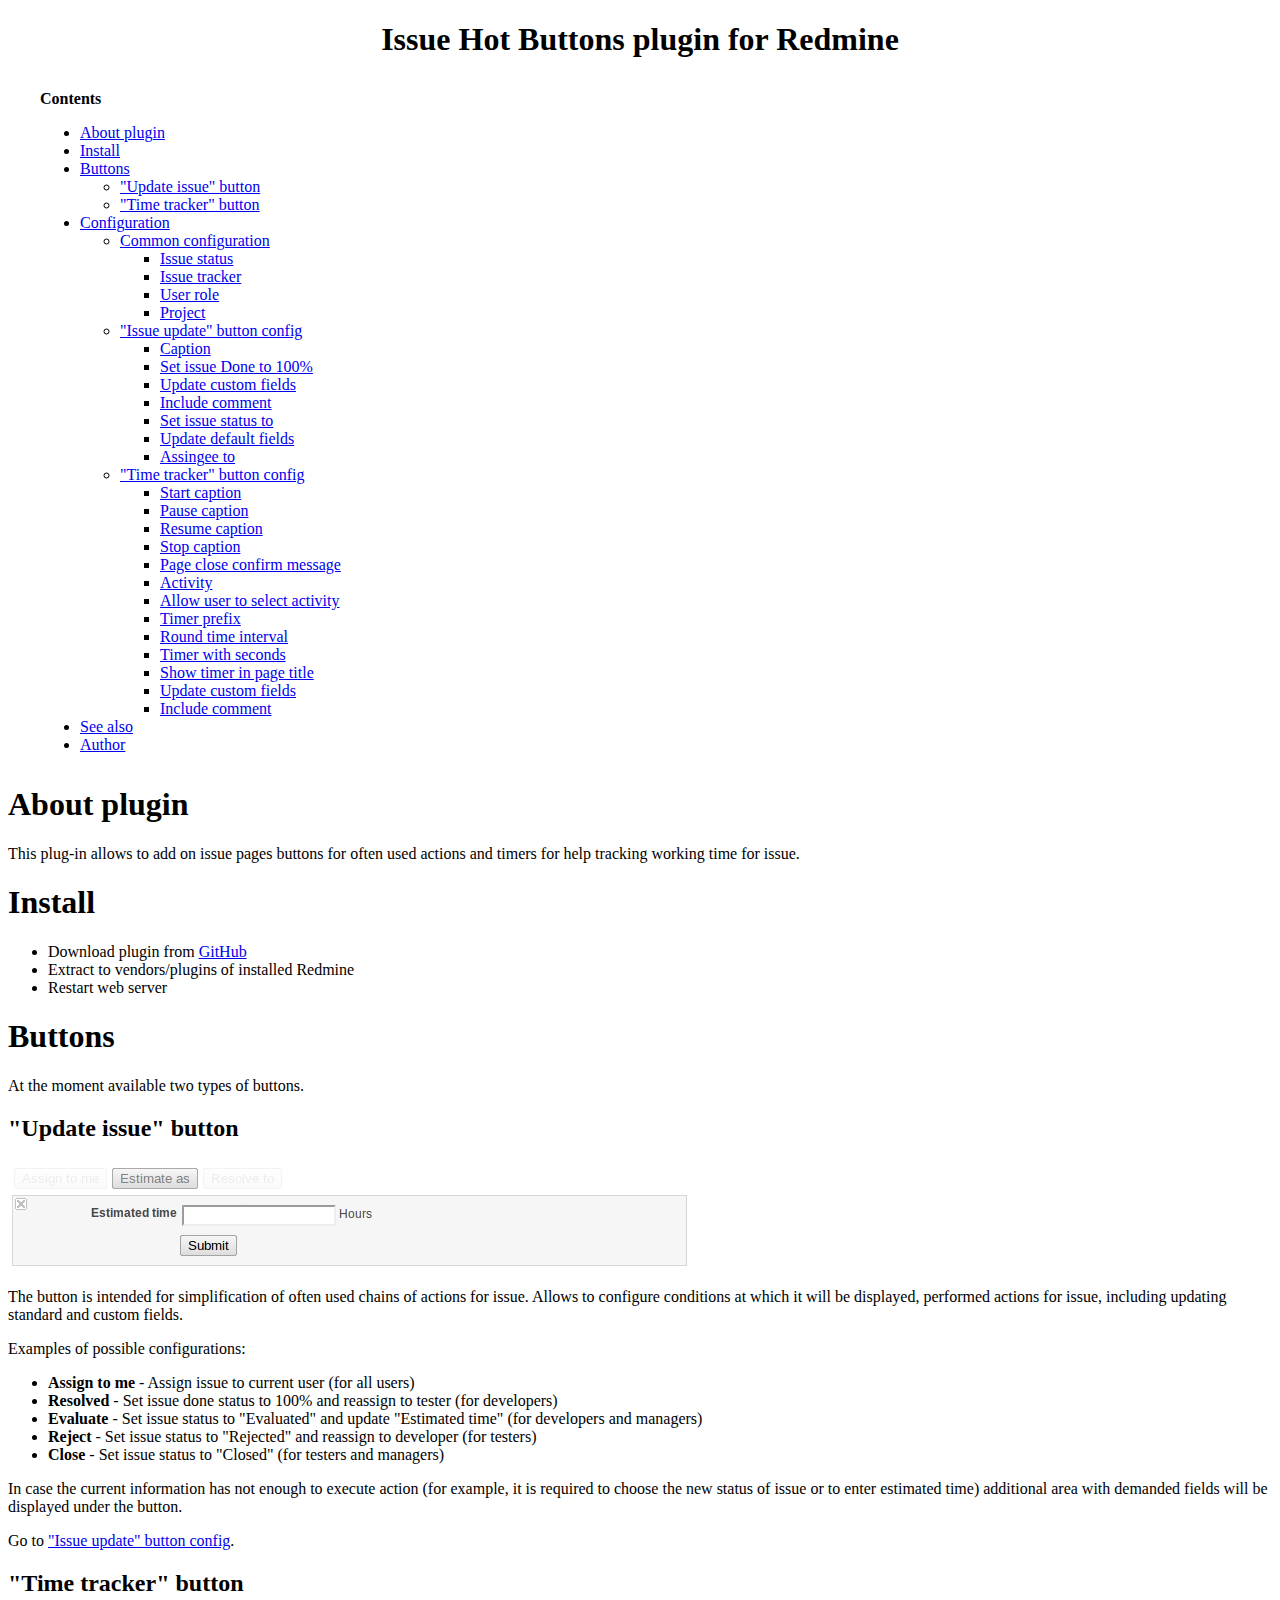
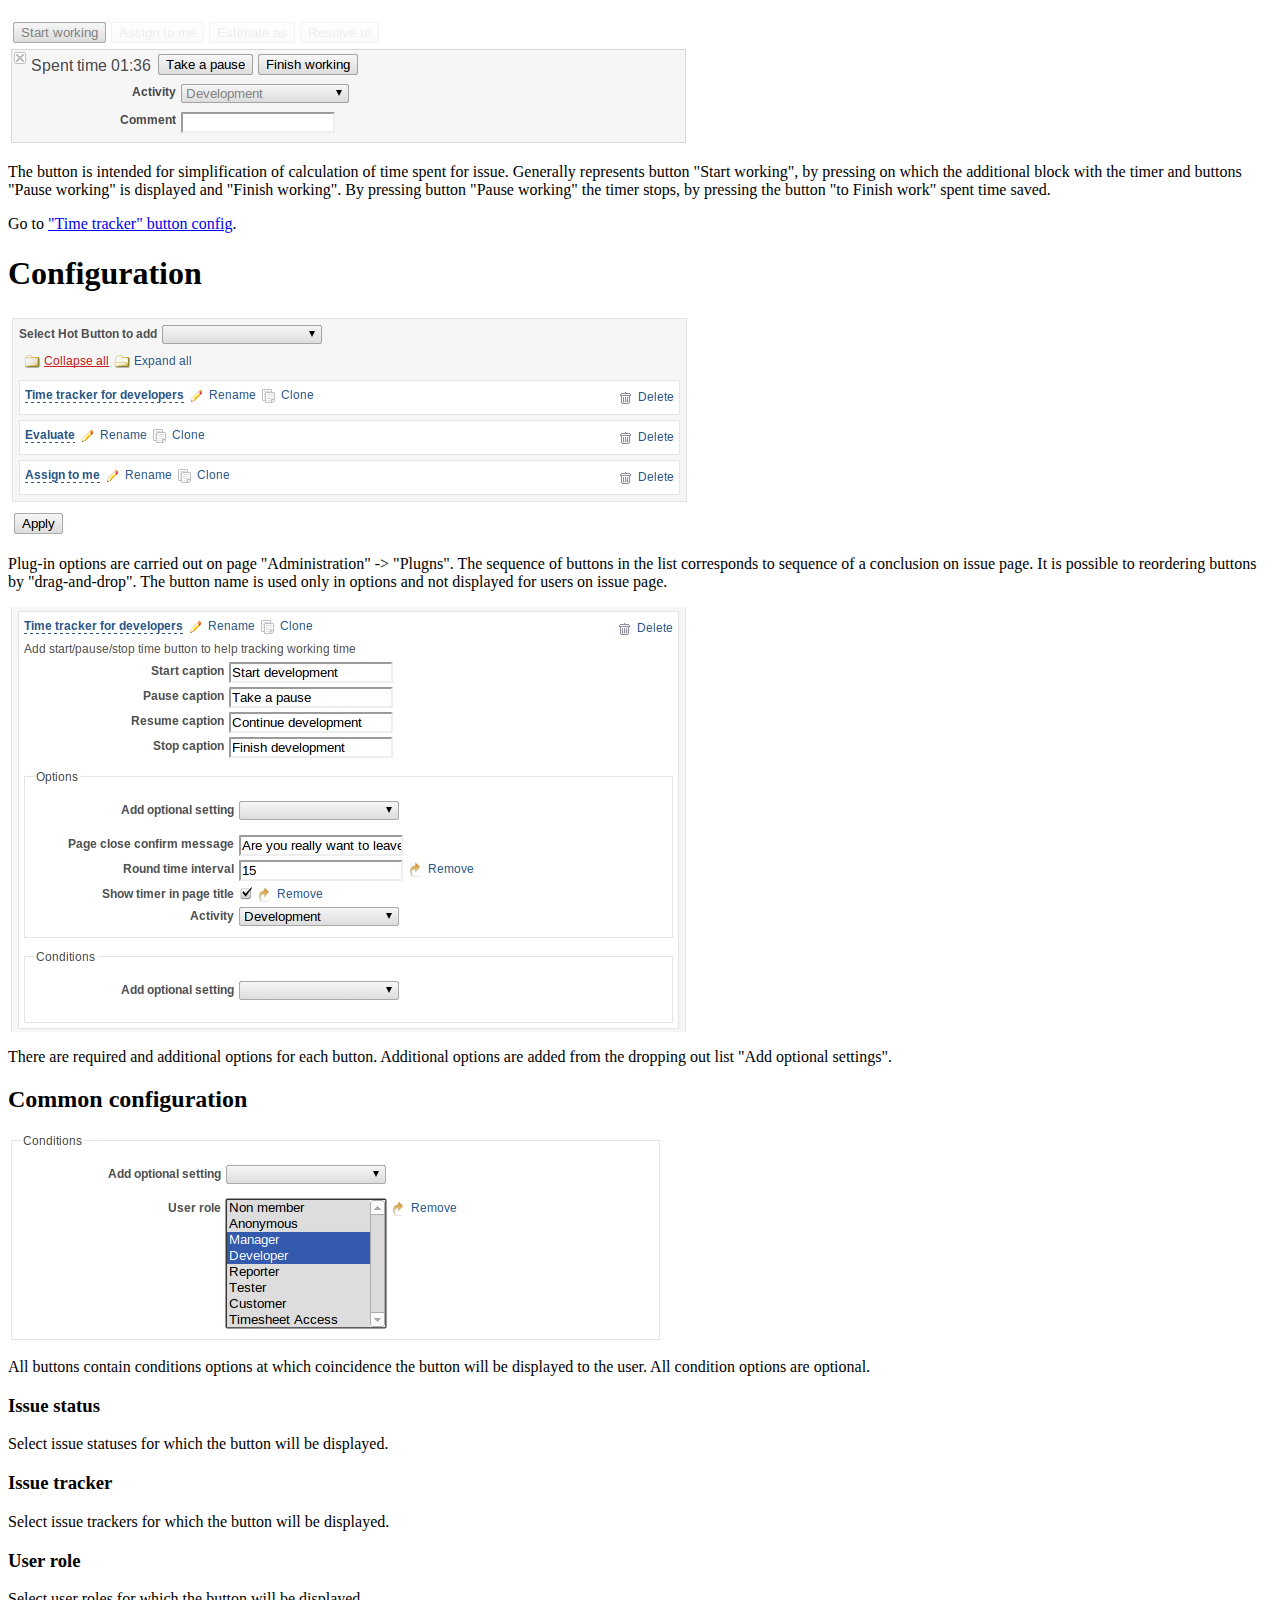
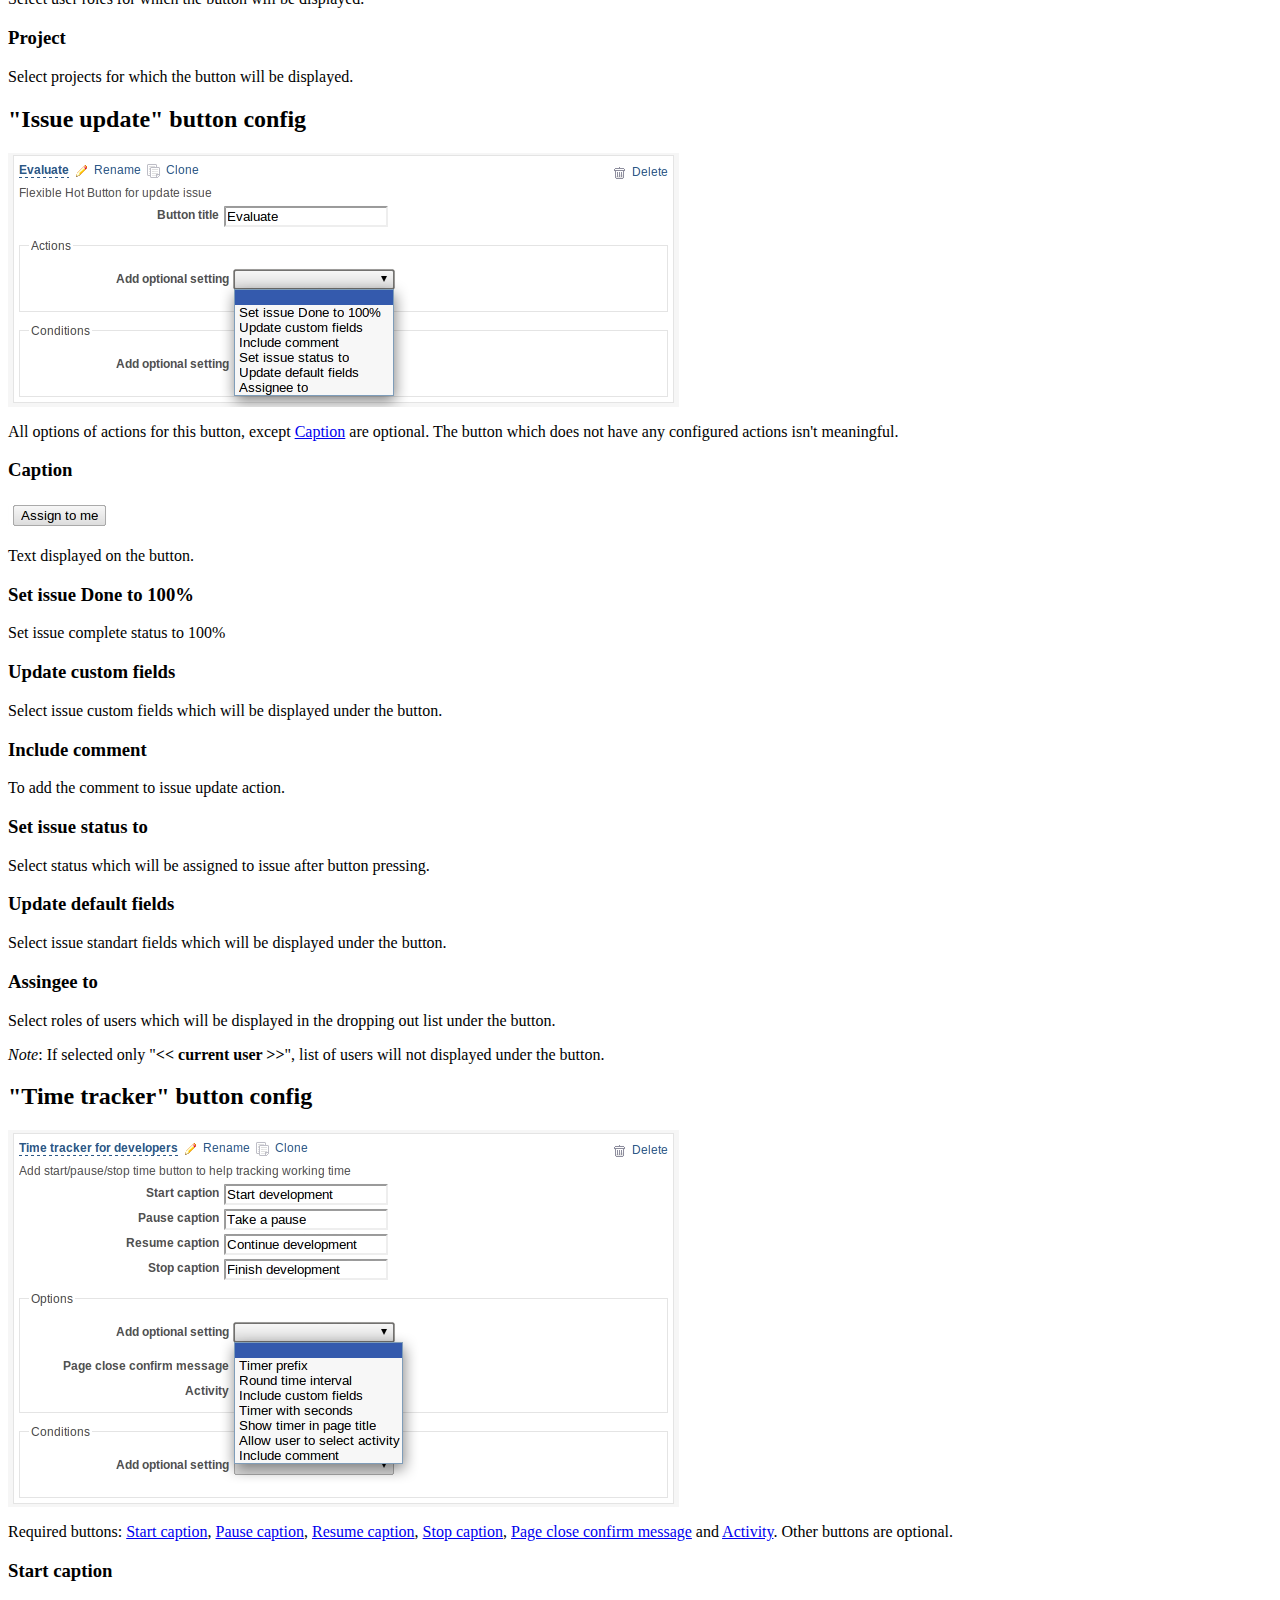
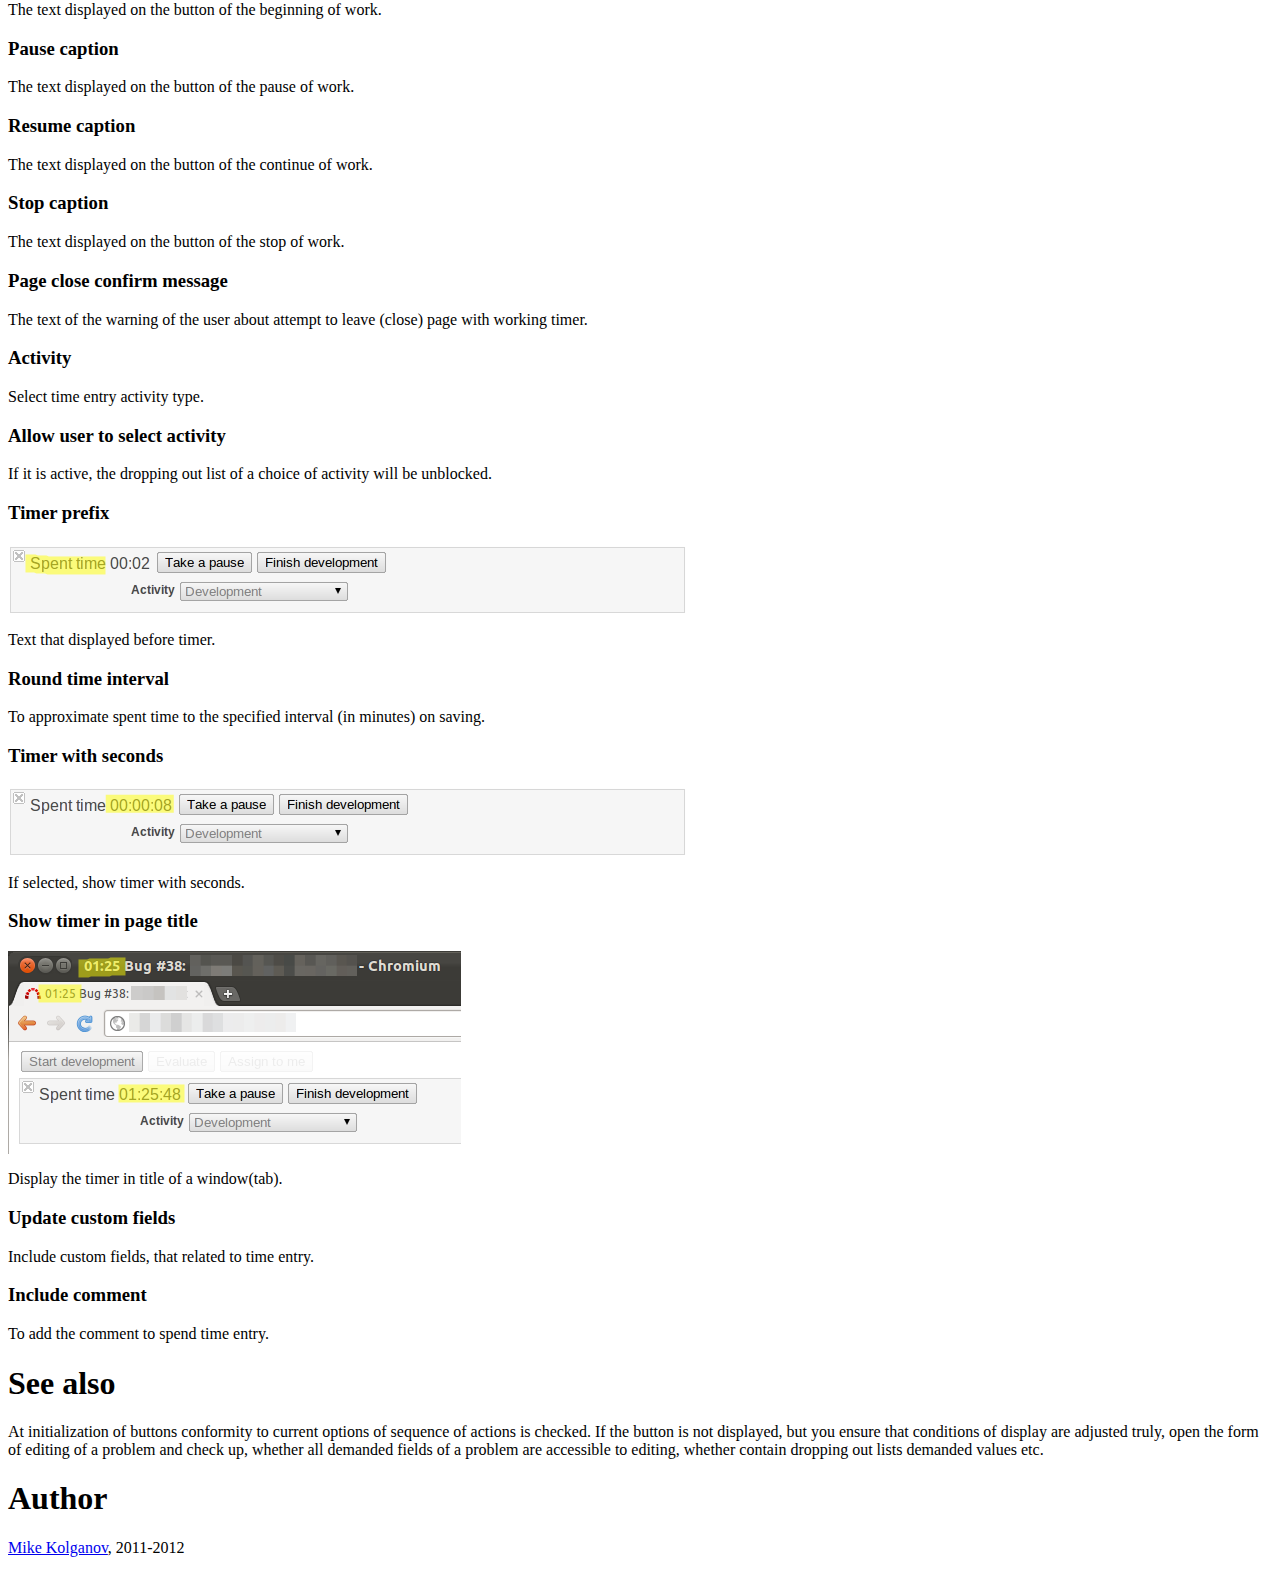
<file: english.html>
<?xml version="1.0" encoding="utf-8" ?>
<!DOCTYPE html PUBLIC "-//W3C//DTD XHTML 1.0 Transitional//EN" "http://www.w3.org/TR/xhtml1/DTD/xhtml1-transitional.dtd">
<html xmlns="http://www.w3.org/1999/xhtml" xml:lang="en" lang="en">
<head>
<meta http-equiv="Content-Type" content="text/html; charset=utf-8" />
<meta name="generator" content="Docutils 0.7: http://docutils.sourceforge.net/" />
<title>Issue Hot Buttons plugin for Redmine</title>
<style type="text/css">

/*
:Author: David Goodger (goodger@python.org)
:Id: $Id: html4css1.css 6253 2010-03-02 00:24:53Z milde $
:Copyright: This stylesheet has been placed in the public domain.

Default cascading style sheet for the HTML output of Docutils.

See http://docutils.sf.net/docs/howto/html-stylesheets.html for how to
customize this style sheet.
*/

/* used to remove borders from tables and images */
.borderless, table.borderless td, table.borderless th {
  border: 0 }

table.borderless td, table.borderless th {
  /* Override padding for "table.docutils td" with "! important".
     The right padding separates the table cells. */
  padding: 0 0.5em 0 0 ! important }

.first {
  /* Override more specific margin styles with "! important". */
  margin-top: 0 ! important }

.last, .with-subtitle {
  margin-bottom: 0 ! important }

.hidden {
  display: none }

a.toc-backref {
  text-decoration: none ;
  color: black }

blockquote.epigraph {
  margin: 2em 5em ; }

dl.docutils dd {
  margin-bottom: 0.5em }

/* Uncomment (and remove this text!) to get bold-faced definition list terms
dl.docutils dt {
  font-weight: bold }
*/

div.abstract {
  margin: 2em 5em }

div.abstract p.topic-title {
  font-weight: bold ;
  text-align: center }

div.admonition, div.attention, div.caution, div.danger, div.error,
div.hint, div.important, div.note, div.tip, div.warning {
  margin: 2em ;
  border: medium outset ;
  padding: 1em }

div.admonition p.admonition-title, div.hint p.admonition-title,
div.important p.admonition-title, div.note p.admonition-title,
div.tip p.admonition-title {
  font-weight: bold ;
  font-family: sans-serif }

div.attention p.admonition-title, div.caution p.admonition-title,
div.danger p.admonition-title, div.error p.admonition-title,
div.warning p.admonition-title {
  color: red ;
  font-weight: bold ;
  font-family: sans-serif }

/* Uncomment (and remove this text!) to get reduced vertical space in
   compound paragraphs.
div.compound .compound-first, div.compound .compound-middle {
  margin-bottom: 0.5em }

div.compound .compound-last, div.compound .compound-middle {
  margin-top: 0.5em }
*/

div.dedication {
  margin: 2em 5em ;
  text-align: center ;
  font-style: italic }

div.dedication p.topic-title {
  font-weight: bold ;
  font-style: normal }

div.figure {
  margin-left: 2em ;
  margin-right: 2em }

div.footer, div.header {
  clear: both;
  font-size: smaller }

div.line-block {
  display: block ;
  margin-top: 1em ;
  margin-bottom: 1em }

div.line-block div.line-block {
  margin-top: 0 ;
  margin-bottom: 0 ;
  margin-left: 1.5em }

div.sidebar {
  margin: 0 0 0.5em 1em ;
  border: medium outset ;
  padding: 1em ;
  background-color: #ffffee ;
  width: 40% ;
  float: right ;
  clear: right }

div.sidebar p.rubric {
  font-family: sans-serif ;
  font-size: medium }

div.system-messages {
  margin: 5em }

div.system-messages h1 {
  color: red }

div.system-message {
  border: medium outset ;
  padding: 1em }

div.system-message p.system-message-title {
  color: red ;
  font-weight: bold }

div.topic {
  margin: 2em }

h1.section-subtitle, h2.section-subtitle, h3.section-subtitle,
h4.section-subtitle, h5.section-subtitle, h6.section-subtitle {
  margin-top: 0.4em }

h1.title {
  text-align: center }

h2.subtitle {
  text-align: center }

hr.docutils {
  width: 75% }

img.align-left, .figure.align-left, object.align-left {
  clear: left ;
  float: left ;
  margin-right: 1em }

img.align-right, .figure.align-right, object.align-right {
  clear: right ;
  float: right ;
  margin-left: 1em }

img.align-center, .figure.align-center, object.align-center {
  display: block;
  margin-left: auto;
  margin-right: auto;
}

.align-left {
  text-align: left }

.align-center {
  clear: both ;
  text-align: center }

.align-right {
  text-align: right }

/* reset inner alignment in figures */
div.align-right {
  text-align: left }

/* div.align-center * { */
/*   text-align: left } */

ol.simple, ul.simple {
  margin-bottom: 1em }

ol.arabic {
  list-style: decimal }

ol.loweralpha {
  list-style: lower-alpha }

ol.upperalpha {
  list-style: upper-alpha }

ol.lowerroman {
  list-style: lower-roman }

ol.upperroman {
  list-style: upper-roman }

p.attribution {
  text-align: right ;
  margin-left: 50% }

p.caption {
  font-style: italic }

p.credits {
  font-style: italic ;
  font-size: smaller }

p.label {
  white-space: nowrap }

p.rubric {
  font-weight: bold ;
  font-size: larger ;
  color: maroon ;
  text-align: center }

p.sidebar-title {
  font-family: sans-serif ;
  font-weight: bold ;
  font-size: larger }

p.sidebar-subtitle {
  font-family: sans-serif ;
  font-weight: bold }

p.topic-title {
  font-weight: bold }

pre.address {
  margin-bottom: 0 ;
  margin-top: 0 ;
  font: inherit }

pre.literal-block, pre.doctest-block {
  margin-left: 2em ;
  margin-right: 2em }

span.classifier {
  font-family: sans-serif ;
  font-style: oblique }

span.classifier-delimiter {
  font-family: sans-serif ;
  font-weight: bold }

span.interpreted {
  font-family: sans-serif }

span.option {
  white-space: nowrap }

span.pre {
  white-space: pre }

span.problematic {
  color: red }

span.section-subtitle {
  /* font-size relative to parent (h1..h6 element) */
  font-size: 80% }

table.citation {
  border-left: solid 1px gray;
  margin-left: 1px }

table.docinfo {
  margin: 2em 4em }

table.docutils {
  margin-top: 0.5em ;
  margin-bottom: 0.5em }

table.footnote {
  border-left: solid 1px black;
  margin-left: 1px }

table.docutils td, table.docutils th,
table.docinfo td, table.docinfo th {
  padding-left: 0.5em ;
  padding-right: 0.5em ;
  vertical-align: top }

table.docutils th.field-name, table.docinfo th.docinfo-name {
  font-weight: bold ;
  text-align: left ;
  white-space: nowrap ;
  padding-left: 0 }

h1 tt.docutils, h2 tt.docutils, h3 tt.docutils,
h4 tt.docutils, h5 tt.docutils, h6 tt.docutils {
  font-size: 100% }

ul.auto-toc {
  list-style-type: none }

</style>
</head>
<body>
<div class="document" id="issue-hot-buttons-plugin-for-redmine">
<h1 class="title">Issue Hot Buttons plugin for Redmine</h1>

<div class="contents topic" id="contents">
<p class="topic-title first">Contents</p>
<ul class="simple">
<li><a class="reference internal" href="#about-plugin" id="id3">About plugin</a></li>
<li><a class="reference internal" href="#install" id="id4">Install</a></li>
<li><a class="reference internal" href="#buttons" id="id5">Buttons</a><ul>
<li><a class="reference internal" href="#update-issue-button" id="id6">&quot;Update issue&quot; button</a></li>
<li><a class="reference internal" href="#time-tracker-button" id="id7">&quot;Time tracker&quot; button</a></li>
</ul>
</li>
<li><a class="reference internal" href="#configuration" id="id8">Configuration</a><ul>
<li><a class="reference internal" href="#common-configuration" id="id9">Common configuration</a><ul>
<li><a class="reference internal" href="#issue-status" id="id10">Issue status</a></li>
<li><a class="reference internal" href="#issue-tracker" id="id11">Issue tracker</a></li>
<li><a class="reference internal" href="#user-role" id="id12">User role</a></li>
<li><a class="reference internal" href="#project" id="id13">Project</a></li>
</ul>
</li>
<li><a class="reference internal" href="#issue-update-button-config" id="id14">&quot;Issue update&quot; button config</a><ul>
<li><a class="reference internal" href="#caption" id="id15">Caption</a></li>
<li><a class="reference internal" href="#set-issue-done-to-100" id="id16">Set issue Done to 100%</a></li>
<li><a class="reference internal" href="#update-custom-fields" id="id17">Update custom fields</a></li>
<li><a class="reference internal" href="#include-comment" id="id18">Include comment</a></li>
<li><a class="reference internal" href="#set-issue-status-to" id="id19">Set issue status to</a></li>
<li><a class="reference internal" href="#update-default-fields" id="id20">Update default fields</a></li>
<li><a class="reference internal" href="#assingee-to" id="id21">Assingee to</a></li>
</ul>
</li>
<li><a class="reference internal" href="#time-tracker-button-config" id="id22">&quot;Time tracker&quot; button config</a><ul>
<li><a class="reference internal" href="#start-caption" id="id23">Start caption</a></li>
<li><a class="reference internal" href="#pause-caption" id="id24">Pause caption</a></li>
<li><a class="reference internal" href="#resume-caption" id="id25">Resume caption</a></li>
<li><a class="reference internal" href="#stop-caption" id="id26">Stop caption</a></li>
<li><a class="reference internal" href="#page-close-confirm-message" id="id27">Page close confirm message</a></li>
<li><a class="reference internal" href="#activity" id="id28">Activity</a></li>
<li><a class="reference internal" href="#allow-user-to-select-activity" id="id29">Allow user to select activity</a></li>
<li><a class="reference internal" href="#timer-prefix" id="id30">Timer prefix</a></li>
<li><a class="reference internal" href="#round-time-interval" id="id31">Round time interval</a></li>
<li><a class="reference internal" href="#timer-with-seconds" id="id32">Timer with seconds</a></li>
<li><a class="reference internal" href="#show-timer-in-page-title" id="id33">Show timer in page title</a></li>
<li><a class="reference internal" href="#id1" id="id34">Update custom fields</a></li>
<li><a class="reference internal" href="#id2" id="id35">Include comment</a></li>
</ul>
</li>
</ul>
</li>
<li><a class="reference internal" href="#see-also" id="id36">See also</a></li>
<li><a class="reference internal" href="#author" id="id37">Author</a></li>
</ul>
</div>
<div class="section" id="about-plugin">
<h1><a class="toc-backref" href="#id3">About plugin</a></h1>
<p>This plug-in allows to add on issue pages buttons for often used actions and
timers for help tracking working time for issue.</p>
</div>
<div class="section" id="install">
<h1><a class="toc-backref" href="#id4">Install</a></h1>
<ul class="simple">
<li>Download plugin from <a class="reference external" href="https://github.com/mikekolganov/redmine-issue-hot-buttons/">GitHub</a></li>
<li>Extract to vendors/plugins of installed Redmine</li>
<li>Restart web server</li>
</ul>
</div>
<div class="section" id="buttons">
<h1><a class="toc-backref" href="#id5">Buttons</a></h1>
<p>At the moment available two types of buttons.</p>
<div class="section" id="update-issue-button">
<h2><a class="toc-backref" href="#id6">&quot;Update issue&quot; button</a></h2>
<img alt="img/estimate_as.png" src="img/estimate_as.png" />
<p>The button is intended for simplification of often used chains of actions for
issue. Allows to configure conditions at which it will be displayed, performed
actions for issue, including updating standard and custom fields.</p>
<p>Examples of possible configurations:</p>
<ul class="simple">
<li><strong>Assign to me</strong> - Assign issue to current user (for all users)</li>
<li><strong>Resolved</strong> - Set issue done status to 100% and reassign to tester (for developers)</li>
<li><strong>Evaluate</strong> - Set issue status to &quot;Evaluated&quot; and update &quot;Estimated time&quot; (for developers and managers)</li>
<li><strong>Reject</strong> - Set issue status to &quot;Rejected&quot; and reassign to developer (for testers)</li>
<li><strong>Close</strong> - Set issue status to &quot;Closed&quot; (for testers and managers)</li>
</ul>
<p>In case the current information has not enough to execute action
(for example, it is required to choose the new status of issue or to enter estimated time)
additional area with demanded fields will be displayed under the button.</p>
<p>Go to <a class="reference internal" href="#issue-update-button-config">&quot;Issue update&quot; button config</a>.</p>
</div>
<div class="section" id="time-tracker-button">
<h2><a class="toc-backref" href="#id7">&quot;Time tracker&quot; button</a></h2>
<img alt="img/time_tracker.png" src="img/time_tracker.png" />
<p>The button is intended for simplification of calculation of time spent for issue.
Generally represents button &quot;Start working&quot;, by pressing on which
the additional block with the timer and buttons &quot;Pause working&quot; is displayed and
&quot;Finish working&quot;. By pressing button &quot;Pause working&quot; the timer stops,
by pressing the button &quot;to Finish work&quot; spent time saved.</p>
<p>Go to <a class="reference internal" href="#time-tracker-button-config">&quot;Time tracker&quot; button config</a>.</p>
</div>
</div>
<div class="section" id="configuration">
<h1><a class="toc-backref" href="#id8">Configuration</a></h1>
<img alt="img/settings.png" src="img/settings.png" />
<p>Plug-in options are carried out on page &quot;Administration&quot; -&gt; &quot;Plugns&quot;.
The sequence of buttons in the list corresponds to sequence of a conclusion
on issue page. It is possible to reordering buttons by &quot;drag-and-drop&quot;.
The button name is used only in options and not displayed for users on issue page.</p>
<img alt="img/expanded_section.png" src="img/expanded_section.png" />
<p>There are required and additional options for each button.
Additional options are added from the dropping out list &quot;Add optional settings&quot;.</p>
<div class="section" id="common-configuration">
<h2><a class="toc-backref" href="#id9">Common configuration</a></h2>
<img alt="img/conditions.png" src="img/conditions.png" />
<p>All buttons contain conditions options at which coincidence the button
will be displayed to the user. All condition options are optional.</p>
<div class="section" id="issue-status">
<h3><a class="toc-backref" href="#id10">Issue status</a></h3>
<p>Select issue statuses for which the button will be displayed.</p>
</div>
<div class="section" id="issue-tracker">
<h3><a class="toc-backref" href="#id11">Issue tracker</a></h3>
<p>Select issue trackers for which the button will be displayed.</p>
</div>
<div class="section" id="user-role">
<h3><a class="toc-backref" href="#id12">User role</a></h3>
<p>Select user roles for which the button will be displayed.</p>
</div>
<div class="section" id="project">
<h3><a class="toc-backref" href="#id13">Project</a></h3>
<p>Select projects for which the button will be displayed.</p>
</div>
</div>
<div class="section" id="issue-update-button-config">
<h2><a class="toc-backref" href="#id14">&quot;Issue update&quot; button config</a></h2>
<img alt="img/issue_update.png" src="img/issue_update.png" />
<p>All options of actions for this button, except <a class="reference internal" href="#caption">Caption</a> are optional.
The button which does not have any configured actions isn't meaningful.</p>
<div class="section" id="caption">
<h3><a class="toc-backref" href="#id15">Caption</a></h3>
<img alt="img/assign_to_me.png" src="img/assign_to_me.png" />
<p>Text displayed on the button.</p>
</div>
<div class="section" id="set-issue-done-to-100">
<h3><a class="toc-backref" href="#id16">Set issue Done to 100%</a></h3>
<p>Set issue complete status to 100%</p>
</div>
<div class="section" id="update-custom-fields">
<h3><a class="toc-backref" href="#id17">Update custom fields</a></h3>
<p>Select issue custom fields which will be displayed under the button.</p>
</div>
<div class="section" id="include-comment">
<h3><a class="toc-backref" href="#id18">Include comment</a></h3>
<p>To add the comment to issue update action.</p>
</div>
<div class="section" id="set-issue-status-to">
<h3><a class="toc-backref" href="#id19">Set issue status to</a></h3>
<p>Select status which will be assigned to issue after button pressing.</p>
</div>
<div class="section" id="update-default-fields">
<h3><a class="toc-backref" href="#id20">Update default fields</a></h3>
<p>Select issue standart fields which will be displayed under the button.</p>
</div>
<div class="section" id="assingee-to">
<h3><a class="toc-backref" href="#id21">Assingee to</a></h3>
<p>Select roles of users which will be displayed in the dropping out list under the button.</p>
<p><em>Note</em>: If selected only &quot;<strong>&lt;&lt; current user &gt;&gt;</strong>&quot;, list of users
will not displayed under the button.</p>
</div>
</div>
<div class="section" id="time-tracker-button-config">
<h2><a class="toc-backref" href="#id22">&quot;Time tracker&quot; button config</a></h2>
<img alt="img/time_tracker_options.png" src="img/time_tracker_options.png" />
<p>Required buttons: <a class="reference internal" href="#start-caption">Start caption</a>, <a class="reference internal" href="#pause-caption">Pause caption</a>,
<a class="reference internal" href="#resume-caption">Resume caption</a>, <a class="reference internal" href="#stop-caption">Stop caption</a>, <a class="reference internal" href="#page-close-confirm-message">Page close confirm message</a> and <a class="reference internal" href="#activity">Activity</a>.
Other buttons are optional.</p>
<div class="section" id="start-caption">
<h3><a class="toc-backref" href="#id23">Start caption</a></h3>
<p>The text displayed on the button of the beginning of work.</p>
</div>
<div class="section" id="pause-caption">
<h3><a class="toc-backref" href="#id24">Pause caption</a></h3>
<p>The text displayed on the button of the pause of work.</p>
</div>
<div class="section" id="resume-caption">
<h3><a class="toc-backref" href="#id25">Resume caption</a></h3>
<p>The text displayed on the button of the continue of work.</p>
</div>
<div class="section" id="stop-caption">
<h3><a class="toc-backref" href="#id26">Stop caption</a></h3>
<p>The text displayed on the button of the stop of work.</p>
</div>
<div class="section" id="page-close-confirm-message">
<h3><a class="toc-backref" href="#id27">Page close confirm message</a></h3>
<p>The text of the warning of the user about attempt to leave (close) page with working timer.</p>
</div>
<div class="section" id="activity">
<h3><a class="toc-backref" href="#id28">Activity</a></h3>
<p>Select time entry activity type.</p>
</div>
<div class="section" id="allow-user-to-select-activity">
<h3><a class="toc-backref" href="#id29">Allow user to select activity</a></h3>
<p>If it is active, the dropping out list of a choice of activity will be unblocked.</p>
</div>
<div class="section" id="timer-prefix">
<h3><a class="toc-backref" href="#id30">Timer prefix</a></h3>
<img alt="img/timer_prefix.png" src="img/timer_prefix.png" />
<p>Text that displayed before timer.</p>
</div>
<div class="section" id="round-time-interval">
<h3><a class="toc-backref" href="#id31">Round time interval</a></h3>
<p>To approximate spent time to the specified interval (in minutes) on saving.</p>
</div>
<div class="section" id="timer-with-seconds">
<h3><a class="toc-backref" href="#id32">Timer with seconds</a></h3>
<img alt="img/timer_with_seconds.png" src="img/timer_with_seconds.png" />
<p>If selected, show timer with seconds.</p>
</div>
<div class="section" id="show-timer-in-page-title">
<h3><a class="toc-backref" href="#id33">Show timer in page title</a></h3>
<img alt="img/timer_in_title.png" src="img/timer_in_title.png" />
<p>Display the timer in title of a window(tab).</p>
</div>
<div class="section" id="id1">
<h3><a class="toc-backref" href="#id34">Update custom fields</a></h3>
<p>Include custom fields, that related to time entry.</p>
</div>
<div class="section" id="id2">
<h3><a class="toc-backref" href="#id35">Include comment</a></h3>
<p>To add the comment to spend time entry.</p>
</div>
</div>
</div>
<div class="section" id="see-also">
<h1><a class="toc-backref" href="#id36">See also</a></h1>
<p>At initialization of buttons conformity to current options of sequence of
actions is checked. If the button is not displayed, but you ensure that
conditions of display are adjusted truly, open the form of editing of a problem and
check up, whether all demanded fields of a problem are accessible to editing,
whether contain dropping out lists demanded values etc.</p>
</div>
<div class="section" id="author">
<h1><a class="toc-backref" href="#id37">Author</a></h1>
<p><a class="reference external" href="mailto:mike.kolganov&#64;gmail.com">Mike Kolganov</a>, 2011-2012</p>
</div>
</div>
</body>
</html>
</file>
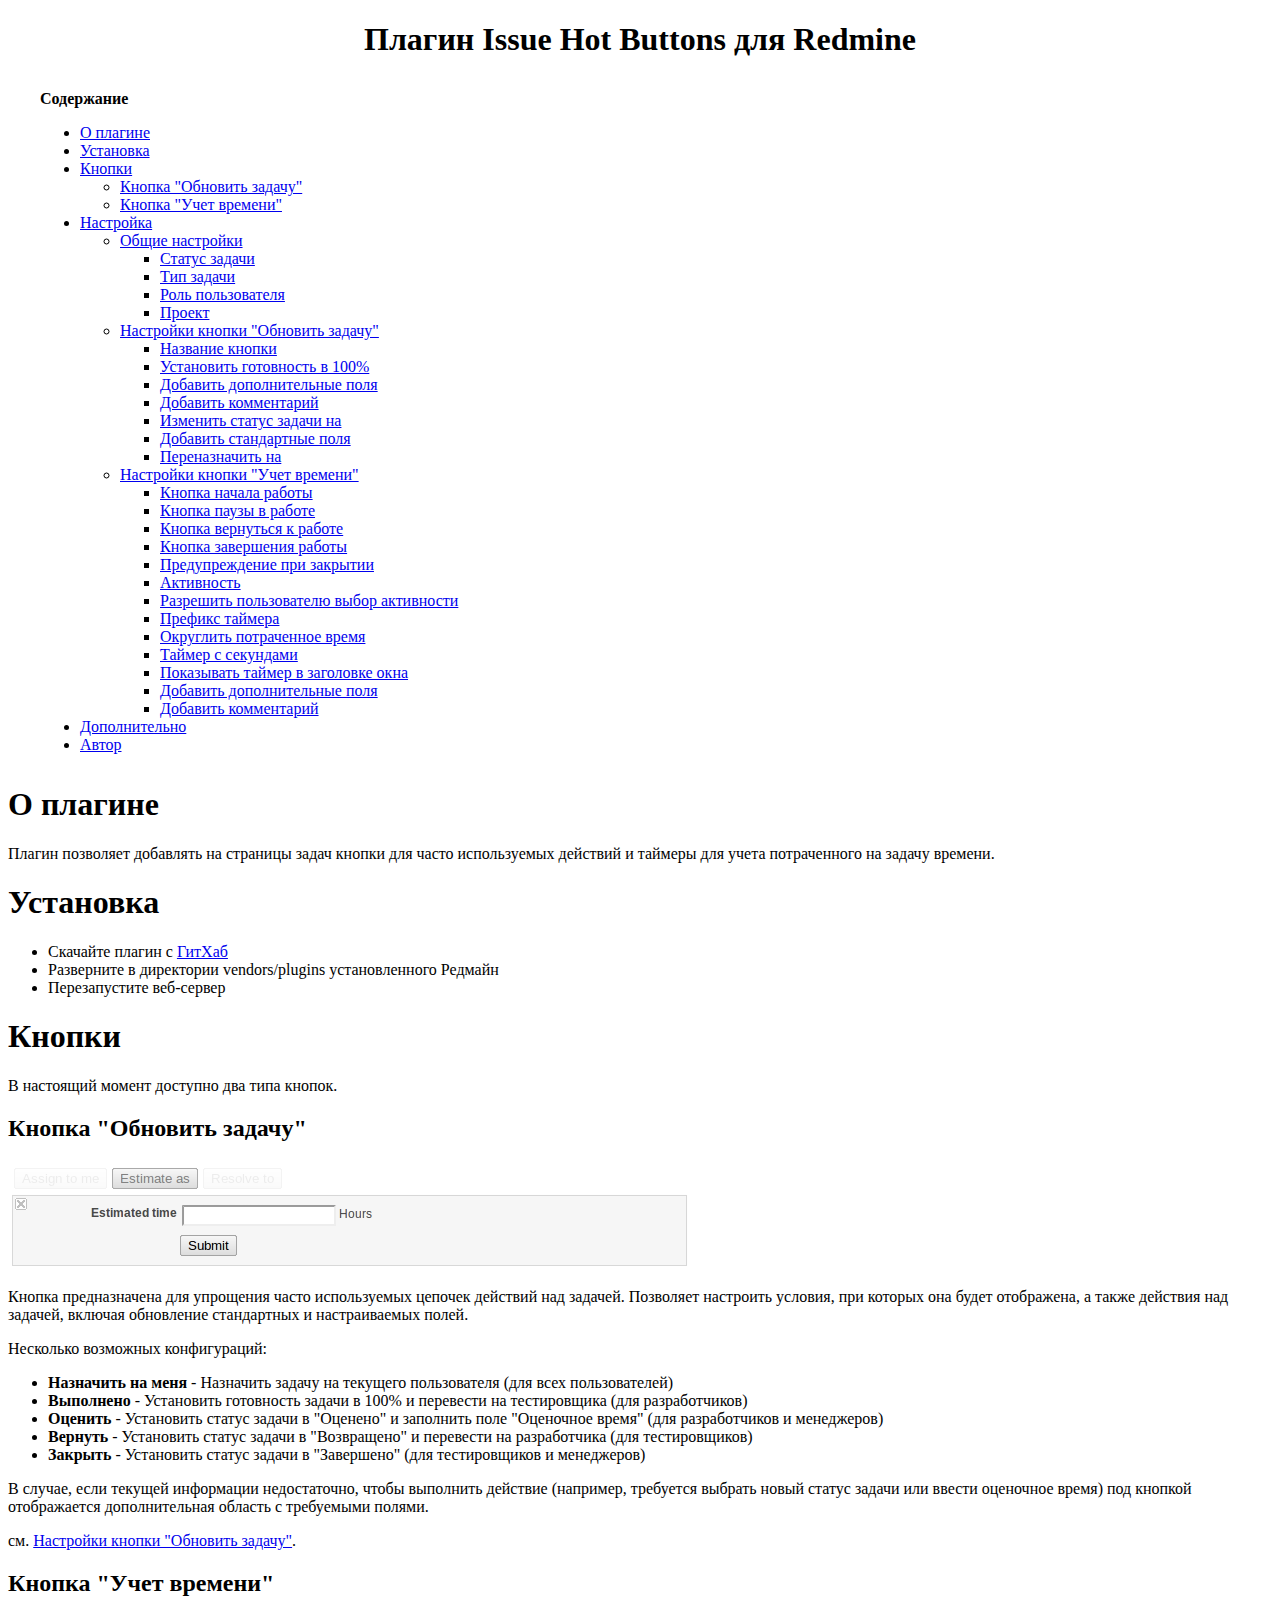
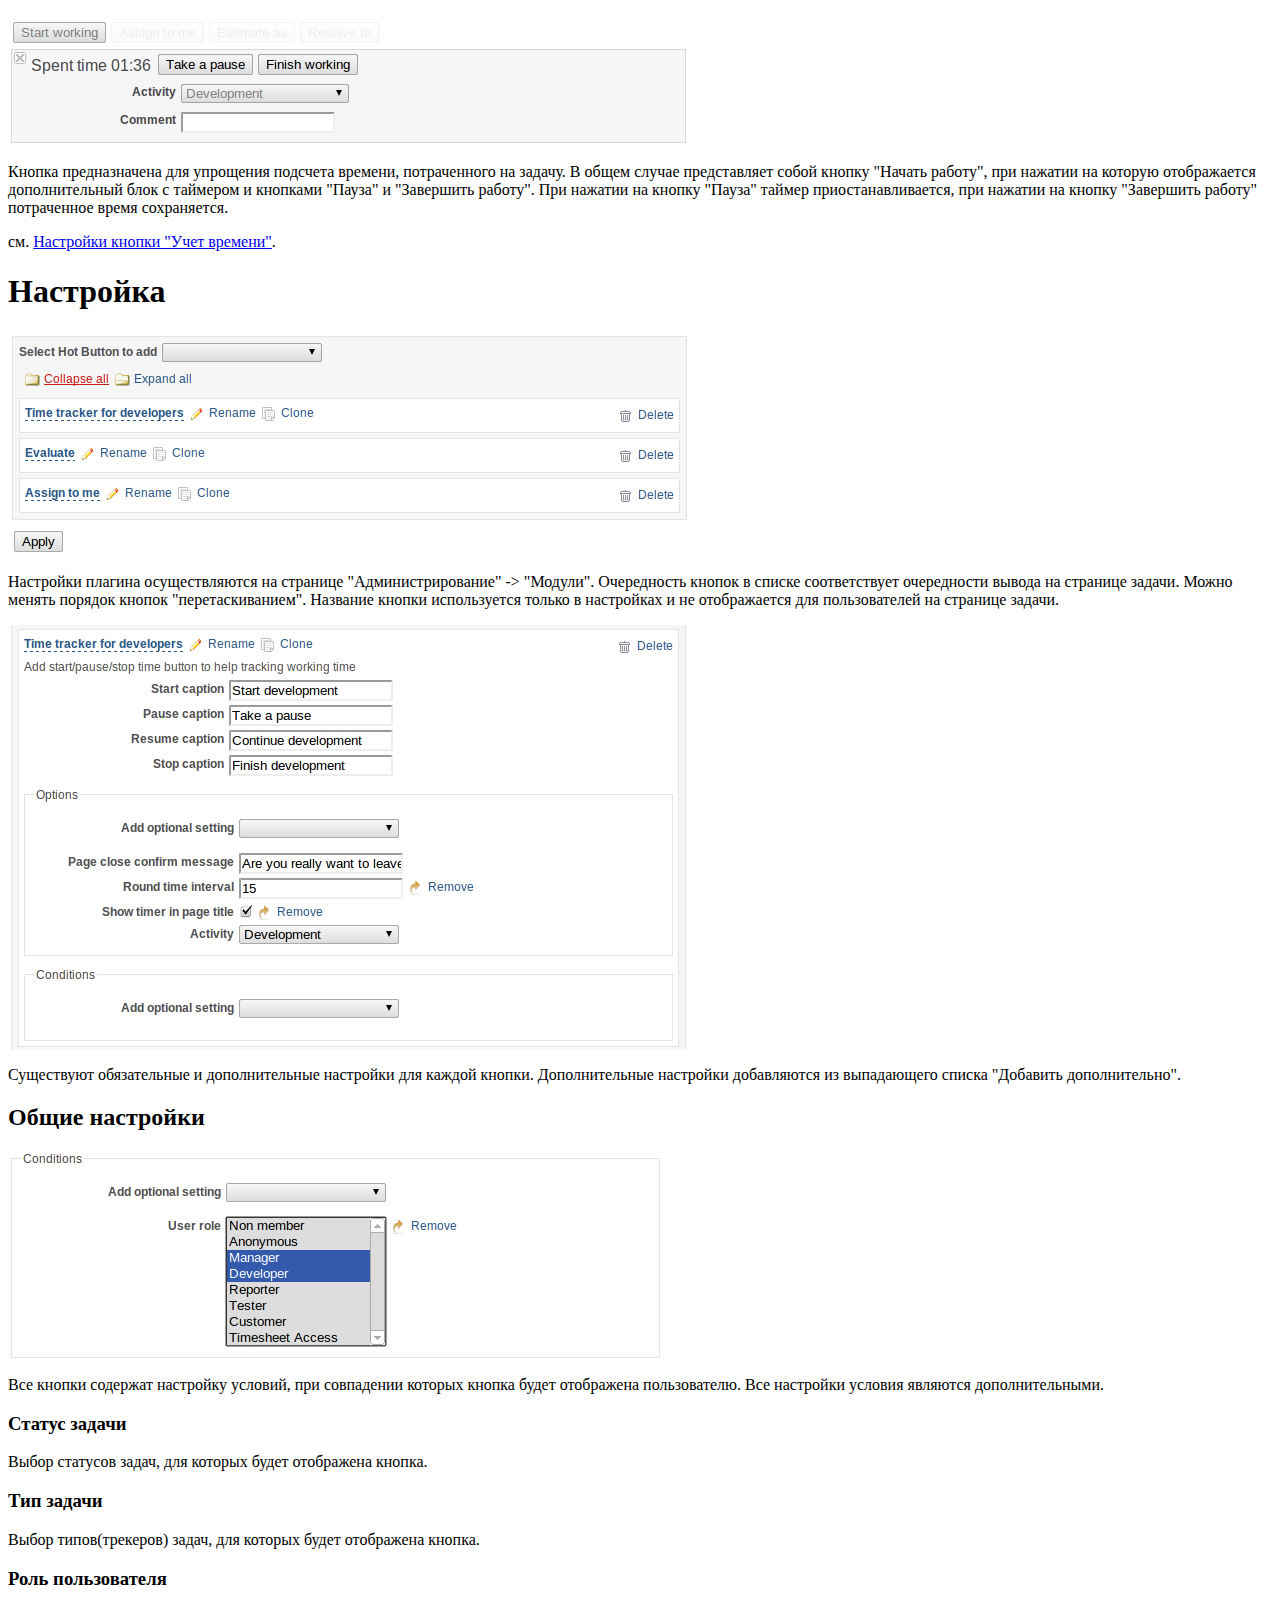
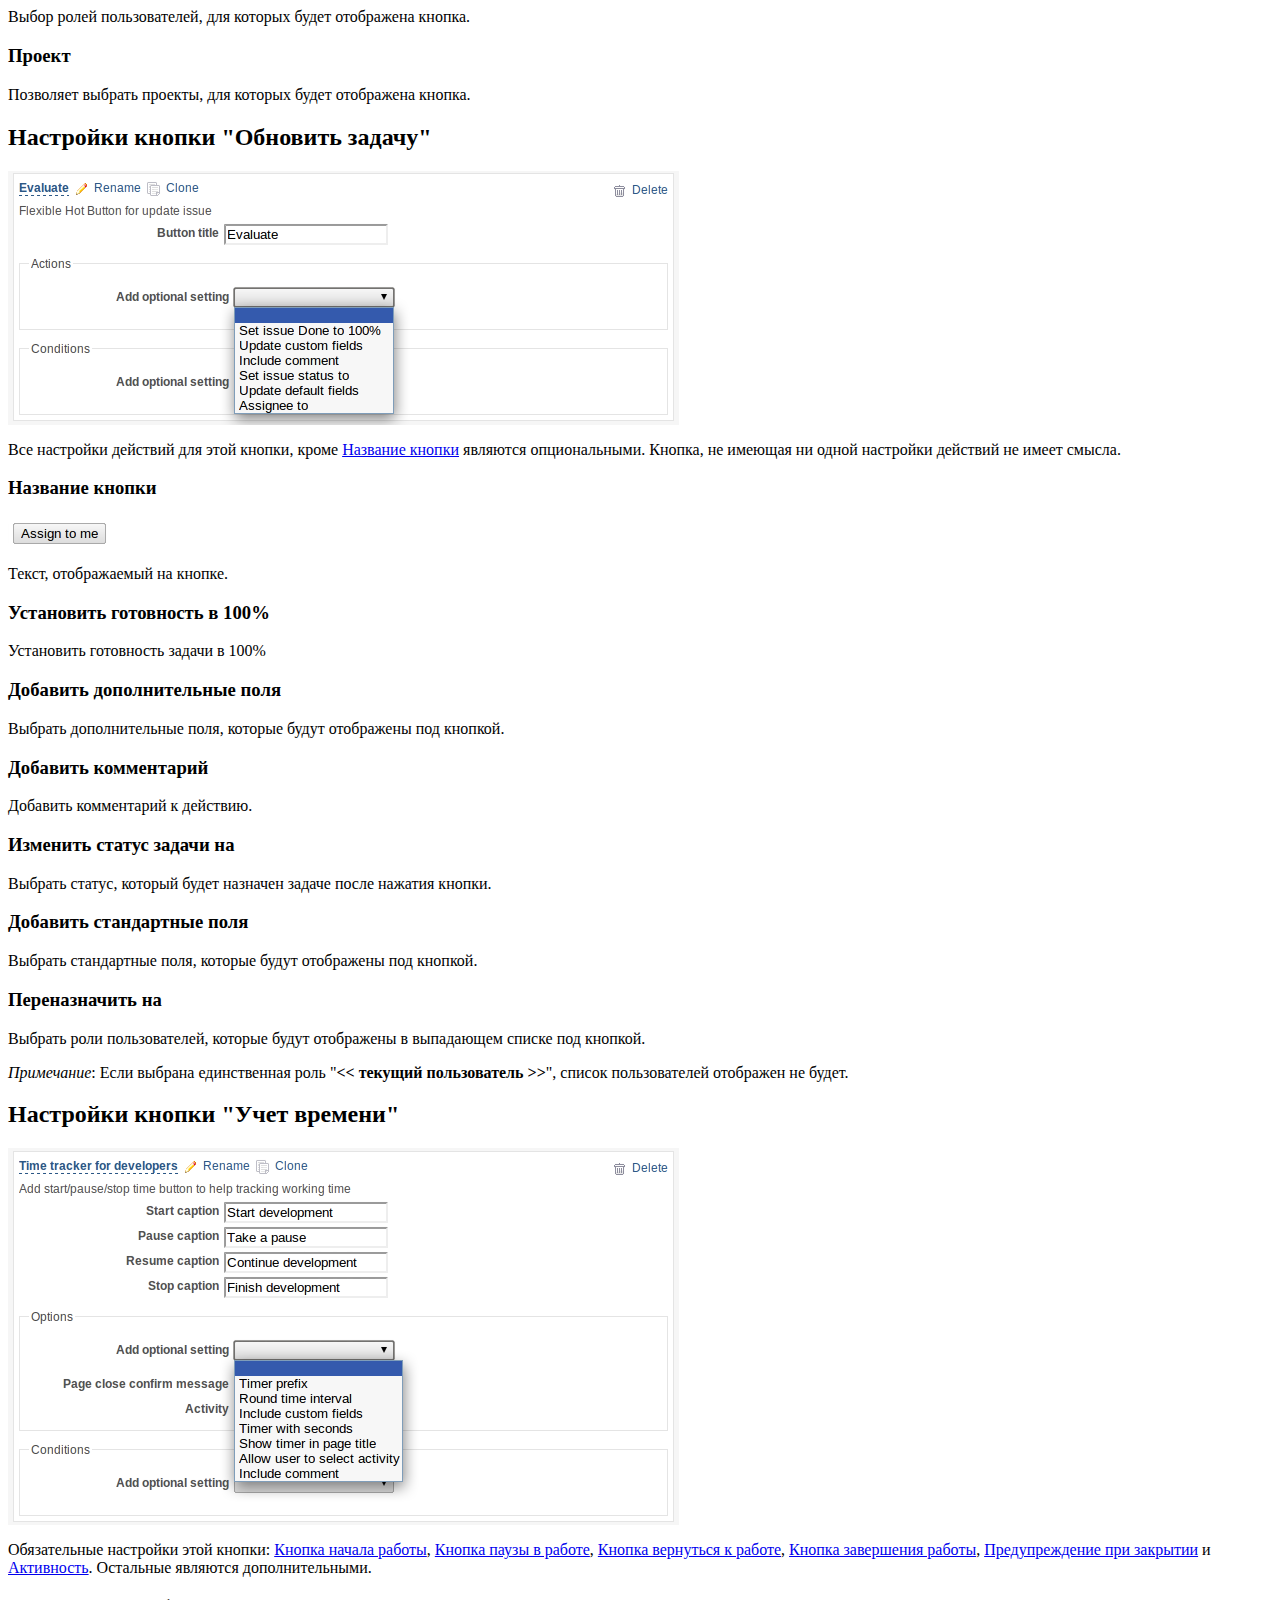
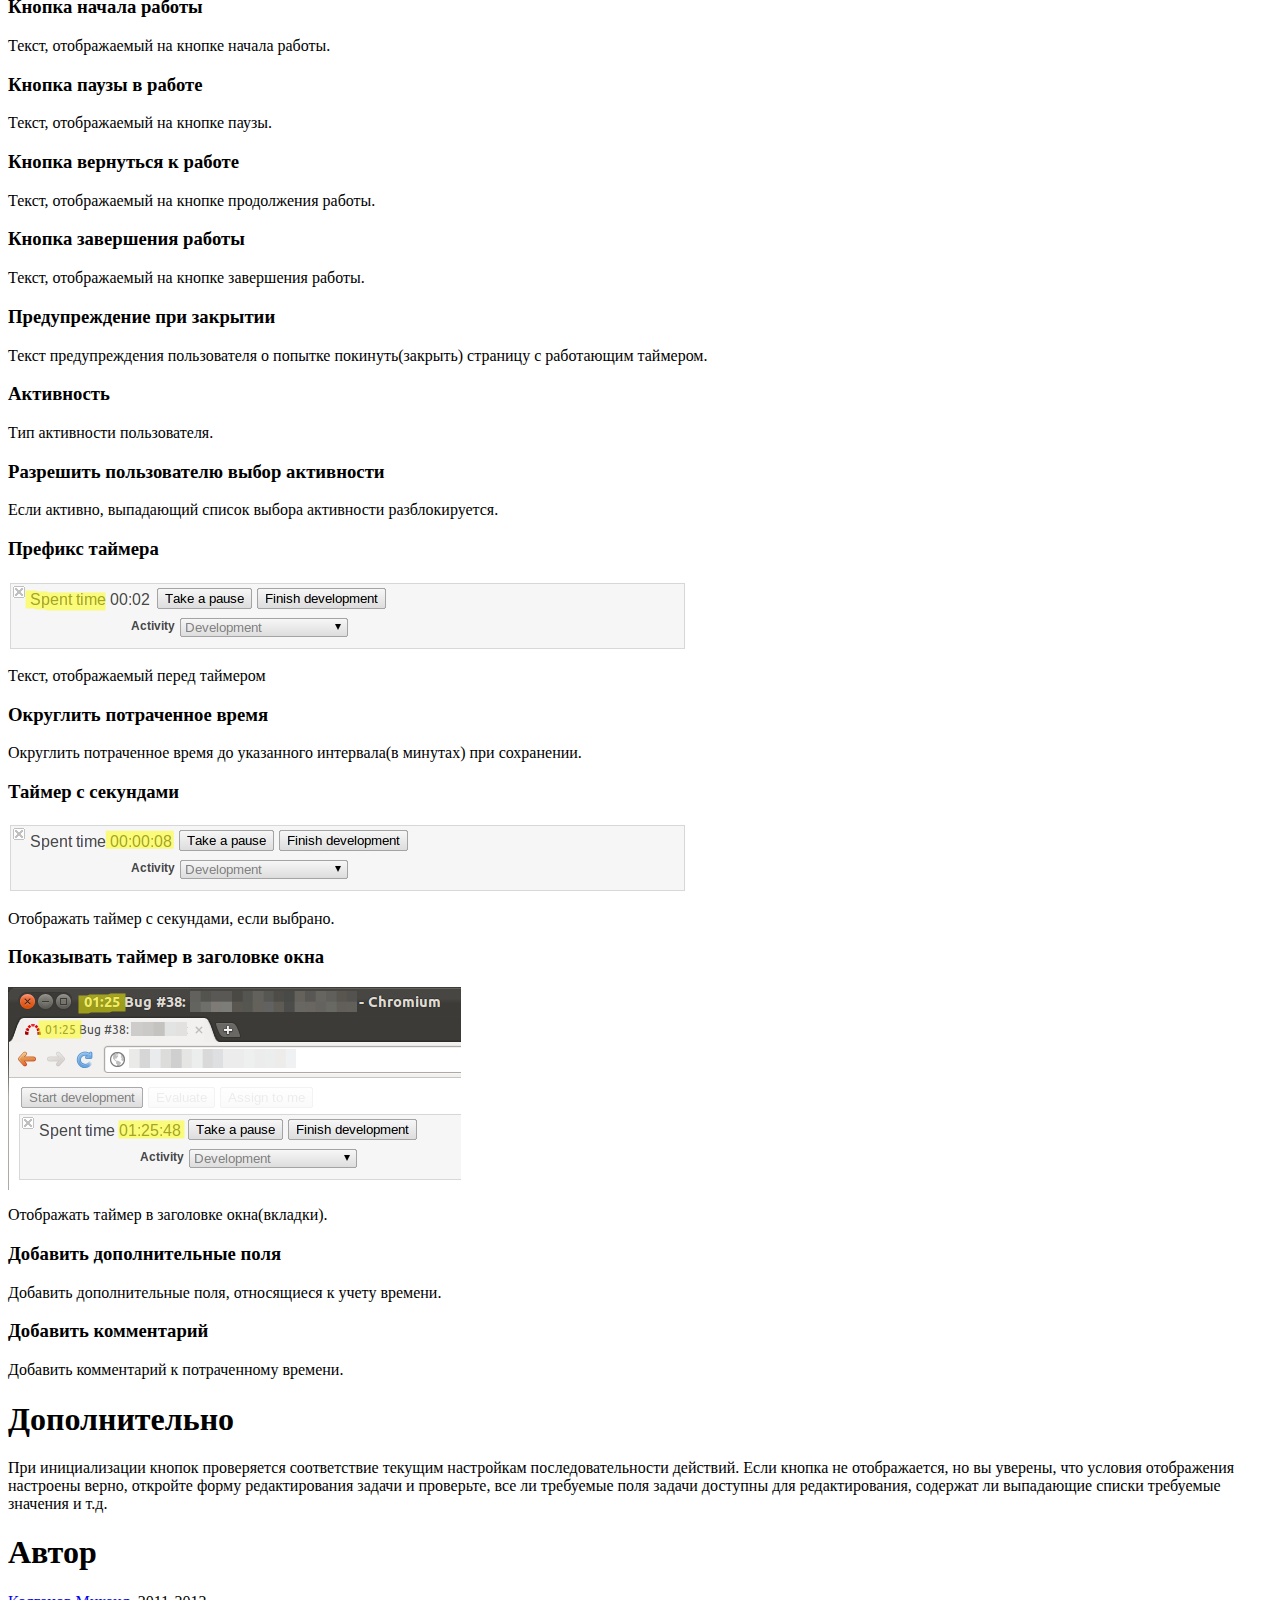
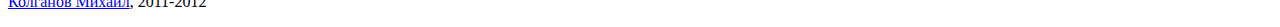
<file: russian.html>
<?xml version="1.0" encoding="utf-8" ?>
<!DOCTYPE html PUBLIC "-//W3C//DTD XHTML 1.0 Transitional//EN" "http://www.w3.org/TR/xhtml1/DTD/xhtml1-transitional.dtd">
<html xmlns="http://www.w3.org/1999/xhtml" xml:lang="en" lang="en">
<head>
<meta http-equiv="Content-Type" content="text/html; charset=utf-8" />
<meta name="generator" content="Docutils 0.7: http://docutils.sourceforge.net/" />
<title>Плагин Issue Hot Buttons для Redmine</title>
<style type="text/css">

/*
:Author: David Goodger (goodger@python.org)
:Id: $Id: html4css1.css 6253 2010-03-02 00:24:53Z milde $
:Copyright: This stylesheet has been placed in the public domain.

Default cascading style sheet for the HTML output of Docutils.

See http://docutils.sf.net/docs/howto/html-stylesheets.html for how to
customize this style sheet.
*/

/* used to remove borders from tables and images */
.borderless, table.borderless td, table.borderless th {
  border: 0 }

table.borderless td, table.borderless th {
  /* Override padding for "table.docutils td" with "! important".
     The right padding separates the table cells. */
  padding: 0 0.5em 0 0 ! important }

.first {
  /* Override more specific margin styles with "! important". */
  margin-top: 0 ! important }

.last, .with-subtitle {
  margin-bottom: 0 ! important }

.hidden {
  display: none }

a.toc-backref {
  text-decoration: none ;
  color: black }

blockquote.epigraph {
  margin: 2em 5em ; }

dl.docutils dd {
  margin-bottom: 0.5em }

/* Uncomment (and remove this text!) to get bold-faced definition list terms
dl.docutils dt {
  font-weight: bold }
*/

div.abstract {
  margin: 2em 5em }

div.abstract p.topic-title {
  font-weight: bold ;
  text-align: center }

div.admonition, div.attention, div.caution, div.danger, div.error,
div.hint, div.important, div.note, div.tip, div.warning {
  margin: 2em ;
  border: medium outset ;
  padding: 1em }

div.admonition p.admonition-title, div.hint p.admonition-title,
div.important p.admonition-title, div.note p.admonition-title,
div.tip p.admonition-title {
  font-weight: bold ;
  font-family: sans-serif }

div.attention p.admonition-title, div.caution p.admonition-title,
div.danger p.admonition-title, div.error p.admonition-title,
div.warning p.admonition-title {
  color: red ;
  font-weight: bold ;
  font-family: sans-serif }

/* Uncomment (and remove this text!) to get reduced vertical space in
   compound paragraphs.
div.compound .compound-first, div.compound .compound-middle {
  margin-bottom: 0.5em }

div.compound .compound-last, div.compound .compound-middle {
  margin-top: 0.5em }
*/

div.dedication {
  margin: 2em 5em ;
  text-align: center ;
  font-style: italic }

div.dedication p.topic-title {
  font-weight: bold ;
  font-style: normal }

div.figure {
  margin-left: 2em ;
  margin-right: 2em }

div.footer, div.header {
  clear: both;
  font-size: smaller }

div.line-block {
  display: block ;
  margin-top: 1em ;
  margin-bottom: 1em }

div.line-block div.line-block {
  margin-top: 0 ;
  margin-bottom: 0 ;
  margin-left: 1.5em }

div.sidebar {
  margin: 0 0 0.5em 1em ;
  border: medium outset ;
  padding: 1em ;
  background-color: #ffffee ;
  width: 40% ;
  float: right ;
  clear: right }

div.sidebar p.rubric {
  font-family: sans-serif ;
  font-size: medium }

div.system-messages {
  margin: 5em }

div.system-messages h1 {
  color: red }

div.system-message {
  border: medium outset ;
  padding: 1em }

div.system-message p.system-message-title {
  color: red ;
  font-weight: bold }

div.topic {
  margin: 2em }

h1.section-subtitle, h2.section-subtitle, h3.section-subtitle,
h4.section-subtitle, h5.section-subtitle, h6.section-subtitle {
  margin-top: 0.4em }

h1.title {
  text-align: center }

h2.subtitle {
  text-align: center }

hr.docutils {
  width: 75% }

img.align-left, .figure.align-left, object.align-left {
  clear: left ;
  float: left ;
  margin-right: 1em }

img.align-right, .figure.align-right, object.align-right {
  clear: right ;
  float: right ;
  margin-left: 1em }

img.align-center, .figure.align-center, object.align-center {
  display: block;
  margin-left: auto;
  margin-right: auto;
}

.align-left {
  text-align: left }

.align-center {
  clear: both ;
  text-align: center }

.align-right {
  text-align: right }

/* reset inner alignment in figures */
div.align-right {
  text-align: left }

/* div.align-center * { */
/*   text-align: left } */

ol.simple, ul.simple {
  margin-bottom: 1em }

ol.arabic {
  list-style: decimal }

ol.loweralpha {
  list-style: lower-alpha }

ol.upperalpha {
  list-style: upper-alpha }

ol.lowerroman {
  list-style: lower-roman }

ol.upperroman {
  list-style: upper-roman }

p.attribution {
  text-align: right ;
  margin-left: 50% }

p.caption {
  font-style: italic }

p.credits {
  font-style: italic ;
  font-size: smaller }

p.label {
  white-space: nowrap }

p.rubric {
  font-weight: bold ;
  font-size: larger ;
  color: maroon ;
  text-align: center }

p.sidebar-title {
  font-family: sans-serif ;
  font-weight: bold ;
  font-size: larger }

p.sidebar-subtitle {
  font-family: sans-serif ;
  font-weight: bold }

p.topic-title {
  font-weight: bold }

pre.address {
  margin-bottom: 0 ;
  margin-top: 0 ;
  font: inherit }

pre.literal-block, pre.doctest-block {
  margin-left: 2em ;
  margin-right: 2em }

span.classifier {
  font-family: sans-serif ;
  font-style: oblique }

span.classifier-delimiter {
  font-family: sans-serif ;
  font-weight: bold }

span.interpreted {
  font-family: sans-serif }

span.option {
  white-space: nowrap }

span.pre {
  white-space: pre }

span.problematic {
  color: red }

span.section-subtitle {
  /* font-size relative to parent (h1..h6 element) */
  font-size: 80% }

table.citation {
  border-left: solid 1px gray;
  margin-left: 1px }

table.docinfo {
  margin: 2em 4em }

table.docutils {
  margin-top: 0.5em ;
  margin-bottom: 0.5em }

table.footnote {
  border-left: solid 1px black;
  margin-left: 1px }

table.docutils td, table.docutils th,
table.docinfo td, table.docinfo th {
  padding-left: 0.5em ;
  padding-right: 0.5em ;
  vertical-align: top }

table.docutils th.field-name, table.docinfo th.docinfo-name {
  font-weight: bold ;
  text-align: left ;
  white-space: nowrap ;
  padding-left: 0 }

h1 tt.docutils, h2 tt.docutils, h3 tt.docutils,
h4 tt.docutils, h5 tt.docutils, h6 tt.docutils {
  font-size: 100% }

ul.auto-toc {
  list-style-type: none }

</style>
</head>
<body>
<div class="document" id="issue-hot-buttons-redmine">
<h1 class="title">Плагин Issue Hot Buttons для Redmine</h1>

<div class="contents topic" id="id1">
<p class="topic-title first">Содержание</p>
<ul class="simple">
<li><a class="reference internal" href="#id2" id="id39">О плагине</a></li>
<li><a class="reference internal" href="#id3" id="id40">Установка</a></li>
<li><a class="reference internal" href="#id5" id="id41">Кнопки</a><ul>
<li><a class="reference internal" href="#id6" id="id42">Кнопка &quot;Обновить задачу&quot;</a></li>
<li><a class="reference internal" href="#id7" id="id43">Кнопка &quot;Учет времени&quot;</a></li>
</ul>
</li>
<li><a class="reference internal" href="#id8" id="id44">Настройка</a><ul>
<li><a class="reference internal" href="#id9" id="id45">Общие настройки</a><ul>
<li><a class="reference internal" href="#id10" id="id46">Статус задачи</a></li>
<li><a class="reference internal" href="#id11" id="id47">Тип задачи</a></li>
<li><a class="reference internal" href="#id12" id="id48">Роль пользователя</a></li>
<li><a class="reference internal" href="#id13" id="id49">Проект</a></li>
</ul>
</li>
<li><a class="reference internal" href="#id14" id="id50">Настройки кнопки &quot;Обновить задачу&quot;</a><ul>
<li><a class="reference internal" href="#id15" id="id51">Название кнопки</a></li>
<li><a class="reference internal" href="#id16" id="id52">Установить готовность в 100%</a></li>
<li><a class="reference internal" href="#id17" id="id53">Добавить дополнительные поля</a></li>
<li><a class="reference internal" href="#id18" id="id54">Добавить комментарий</a></li>
<li><a class="reference internal" href="#id19" id="id55">Изменить статус задачи на</a></li>
<li><a class="reference internal" href="#id20" id="id56">Добавить стандартные поля</a></li>
<li><a class="reference internal" href="#id21" id="id57">Переназначить на</a></li>
</ul>
</li>
<li><a class="reference internal" href="#id22" id="id58">Настройки кнопки &quot;Учет времени&quot;</a><ul>
<li><a class="reference internal" href="#id23" id="id59">Кнопка начала работы</a></li>
<li><a class="reference internal" href="#id24" id="id60">Кнопка паузы в работе</a></li>
<li><a class="reference internal" href="#id25" id="id61">Кнопка вернуться к работе</a></li>
<li><a class="reference internal" href="#id26" id="id62">Кнопка завершения работы</a></li>
<li><a class="reference internal" href="#id27" id="id63">Предупреждение при закрытии</a></li>
<li><a class="reference internal" href="#id28" id="id64">Активность</a></li>
<li><a class="reference internal" href="#id29" id="id65">Разрешить пользователю выбор активности</a></li>
<li><a class="reference internal" href="#id30" id="id66">Префикс таймера</a></li>
<li><a class="reference internal" href="#id31" id="id67">Округлить потраченное время</a></li>
<li><a class="reference internal" href="#id32" id="id68">Таймер с секундами</a></li>
<li><a class="reference internal" href="#id33" id="id69">Показывать таймер в заголовке окна</a></li>
<li><a class="reference internal" href="#id34" id="id70">Добавить дополнительные поля</a></li>
<li><a class="reference internal" href="#id35" id="id71">Добавить комментарий</a></li>
</ul>
</li>
</ul>
</li>
<li><a class="reference internal" href="#id36" id="id72">Дополнительно</a></li>
<li><a class="reference internal" href="#id37" id="id73">Автор</a></li>
</ul>
</div>
<div class="section" id="id2">
<h1><a class="toc-backref" href="#id39">О плагине</a></h1>
<p>Плагин позволяет добавлять на страницы задач кнопки для часто используемых
действий и таймеры для учета потраченного на задачу времени.</p>
</div>
<div class="section" id="id3">
<h1><a class="toc-backref" href="#id40">Установка</a></h1>
<ul class="simple">
<li>Скачайте плагин c <a class="reference external" href="https://github.com/mikekolganov/redmine-issue-hot-buttons/">ГитХаб</a></li>
<li>Разверните в директории vendors/plugins установленного Редмайн</li>
<li>Перезапустите веб-сервер</li>
</ul>
</div>
<div class="section" id="id5">
<h1><a class="toc-backref" href="#id41">Кнопки</a></h1>
<p>В настоящий момент доступно два типа кнопок.</p>
<div class="section" id="id6">
<h2><a class="toc-backref" href="#id42">Кнопка &quot;Обновить задачу&quot;</a></h2>
<img alt="img/estimate_as.png" src="img/estimate_as.png" />
<p>Кнопка предназначена для упрощения часто используемых цепочек действий над
задачей. Позволяет настроить условия, при которых она будет отображена, а также
действия над задачей, включая обновление стандартных и настраиваемых полей.</p>
<p>Несколько возможных конфигураций:</p>
<ul class="simple">
<li><strong>Назначить на меня</strong> - Назначить задачу на текущего пользователя (для всех пользователей)</li>
<li><strong>Выполнено</strong> - Установить готовность задачи в 100% и перевести на тестировщика (для разработчиков)</li>
<li><strong>Оценить</strong> - Установить статус задачи в &quot;Оценено&quot; и заполнить поле &quot;Оценочное время&quot; (для разработчиков и менеджеров)</li>
<li><strong>Вернуть</strong> - Установить статус задачи в &quot;Возвращено&quot; и перевести на разработчика (для тестировщиков)</li>
<li><strong>Закрыть</strong> - Установить статус задачи в &quot;Завершено&quot; (для тестировщиков и менеджеров)</li>
</ul>
<p>В случае, если текущей информации недостаточно, чтобы выполнить действие
(например, требуется выбрать новый статус задачи или ввести оценочное время)
под кнопкой отображается дополнительная область с требуемыми полями.</p>
<p>см. <a class="reference internal" href="#id14">Настройки кнопки &quot;Обновить задачу&quot;</a>.</p>
</div>
<div class="section" id="id7">
<h2><a class="toc-backref" href="#id43">Кнопка &quot;Учет времени&quot;</a></h2>
<img alt="img/time_tracker.png" src="img/time_tracker.png" />
<p>Кнопка предназначена для упрощения подсчета времени, потраченного на задачу.
В общем случае представляет собой кнопку &quot;Начать работу&quot;, при нажатии на которую
отображается дополнительный блок с таймером и кнопками
&quot;Пауза&quot; и &quot;Завершить работу&quot;. При нажатии на кнопку &quot;Пауза&quot; таймер приостанавливается,
при нажатии на кнопку &quot;Завершить работу&quot; потраченное время сохраняется.</p>
<p>см. <a class="reference internal" href="#id22">Настройки кнопки &quot;Учет времени&quot;</a>.</p>
</div>
</div>
<div class="section" id="id8">
<h1><a class="toc-backref" href="#id44">Настройка</a></h1>
<img alt="img/settings.png" src="img/settings.png" />
<p>Настройки плагина осуществляются на странице &quot;Администрирование&quot; -&gt; &quot;Модули&quot;.
Очередность кнопок в списке соответствует очередности вывода на странице задачи.
Можно менять порядок кнопок &quot;перетаскиванием&quot;. Название кнопки используется только
в настройках и не отображается для пользователей на странице задачи.</p>
<img alt="img/expanded_section.png" src="img/expanded_section.png" />
<p>Существуют обязательные и дополнительные настройки для каждой кнопки.
Дополнительные настройки добавляются из выпадающего списка &quot;Добавить дополнительно&quot;.</p>
<div class="section" id="id9">
<h2><a class="toc-backref" href="#id45">Общие настройки</a></h2>
<img alt="img/conditions.png" src="img/conditions.png" />
<p>Все кнопки содержат настройку условий, при совпадении которых кнопка будет
отображена пользователю. Все настройки условия являются дополнительными.</p>
<div class="section" id="id10">
<h3><a class="toc-backref" href="#id46">Статус задачи</a></h3>
<p>Выбор статусов задач, для которых будет отображена кнопка.</p>
</div>
<div class="section" id="id11">
<h3><a class="toc-backref" href="#id47">Тип задачи</a></h3>
<p>Выбор типов(трекеров) задач, для которых будет отображена кнопка.</p>
</div>
<div class="section" id="id12">
<h3><a class="toc-backref" href="#id48">Роль пользователя</a></h3>
<p>Выбор ролей пользователей, для которых будет отображена кнопка.</p>
</div>
<div class="section" id="id13">
<h3><a class="toc-backref" href="#id49">Проект</a></h3>
<p>Позволяет выбрать проекты, для которых будет отображена кнопка.</p>
</div>
</div>
<div class="section" id="id14">
<h2><a class="toc-backref" href="#id50">Настройки кнопки &quot;Обновить задачу&quot;</a></h2>
<img alt="img/issue_update.png" src="img/issue_update.png" />
<p>Все настройки действий для этой кнопки, кроме <a class="reference internal" href="#id15">Название кнопки</a> являются
опциональными. Кнопка, не имеющая ни одной настройки действий не имеет смысла.</p>
<div class="section" id="id15">
<h3><a class="toc-backref" href="#id51">Название кнопки</a></h3>
<img alt="img/assign_to_me.png" src="img/assign_to_me.png" />
<p>Текст, отображаемый на кнопке.</p>
</div>
<div class="section" id="id16">
<h3><a class="toc-backref" href="#id52">Установить готовность в 100%</a></h3>
<p>Установить готовность задачи в 100%</p>
</div>
<div class="section" id="id17">
<h3><a class="toc-backref" href="#id53">Добавить дополнительные поля</a></h3>
<p>Выбрать дополнительные поля, которые будут отображены под кнопкой.</p>
</div>
<div class="section" id="id18">
<h3><a class="toc-backref" href="#id54">Добавить комментарий</a></h3>
<p>Добавить комментарий к действию.</p>
</div>
<div class="section" id="id19">
<h3><a class="toc-backref" href="#id55">Изменить статус задачи на</a></h3>
<p>Выбрать статус, который будет назначен задаче после нажатия кнопки.</p>
</div>
<div class="section" id="id20">
<h3><a class="toc-backref" href="#id56">Добавить стандартные поля</a></h3>
<p>Выбрать стандартные поля, которые будут отображены под кнопкой.</p>
</div>
<div class="section" id="id21">
<h3><a class="toc-backref" href="#id57">Переназначить на</a></h3>
<p>Выбрать роли пользователей, которые будут отображены в выпадающем списке под
кнопкой.</p>
<p><em>Примечание</em>: Если выбрана единственная роль &quot;<strong>&lt;&lt; текущий пользователь &gt;&gt;</strong>&quot;,
список пользователей отображен не будет.</p>
</div>
</div>
<div class="section" id="id22">
<h2><a class="toc-backref" href="#id58">Настройки кнопки &quot;Учет времени&quot;</a></h2>
<img alt="img/time_tracker_options.png" src="img/time_tracker_options.png" />
<p>Обязательные настройки этой кнопки: <a class="reference internal" href="#id23">Кнопка начала работы</a>, <a class="reference internal" href="#id24">Кнопка паузы в работе</a>,
<a class="reference internal" href="#id25">Кнопка вернуться к работе</a>, <a class="reference internal" href="#id26">Кнопка завершения работы</a>, <a class="reference internal" href="#id27">Предупреждение при закрытии</a>
и <a class="reference internal" href="#id28">Активность</a>.
Остальные являются дополнительными.</p>
<div class="section" id="id23">
<h3><a class="toc-backref" href="#id59">Кнопка начала работы</a></h3>
<p>Текст, отображаемый на кнопке начала работы.</p>
</div>
<div class="section" id="id24">
<h3><a class="toc-backref" href="#id60">Кнопка паузы в работе</a></h3>
<p>Текст, отображаемый на кнопке паузы.</p>
</div>
<div class="section" id="id25">
<h3><a class="toc-backref" href="#id61">Кнопка вернуться к работе</a></h3>
<p>Текст, отображаемый на кнопке продолжения работы.</p>
</div>
<div class="section" id="id26">
<h3><a class="toc-backref" href="#id62">Кнопка завершения работы</a></h3>
<p>Текст, отображаемый на кнопке завершения работы.</p>
</div>
<div class="section" id="id27">
<h3><a class="toc-backref" href="#id63">Предупреждение при закрытии</a></h3>
<p>Текст предупреждения пользователя о попытке покинуть(закрыть) страницу с
работающим таймером.</p>
</div>
<div class="section" id="id28">
<h3><a class="toc-backref" href="#id64">Активность</a></h3>
<p>Тип активности пользователя.</p>
</div>
<div class="section" id="id29">
<h3><a class="toc-backref" href="#id65">Разрешить пользователю выбор активности</a></h3>
<p>Если активно, выпадающий список выбора активности разблокируется.</p>
</div>
<div class="section" id="id30">
<h3><a class="toc-backref" href="#id66">Префикс таймера</a></h3>
<img alt="img/timer_prefix.png" src="img/timer_prefix.png" />
<p>Текст, отображаемый перед таймером</p>
</div>
<div class="section" id="id31">
<h3><a class="toc-backref" href="#id67">Округлить потраченное время</a></h3>
<p>Округлить потраченное время до указанного интервала(в минутах) при сохранении.</p>
</div>
<div class="section" id="id32">
<h3><a class="toc-backref" href="#id68">Таймер с секундами</a></h3>
<img alt="img/timer_with_seconds.png" src="img/timer_with_seconds.png" />
<p>Отображать таймер с секундами, если выбрано.</p>
</div>
<div class="section" id="id33">
<h3><a class="toc-backref" href="#id69">Показывать таймер в заголовке окна</a></h3>
<img alt="img/timer_in_title.png" src="img/timer_in_title.png" />
<p>Отображать таймер в заголовке окна(вкладки).</p>
</div>
<div class="section" id="id34">
<h3><a class="toc-backref" href="#id70">Добавить дополнительные поля</a></h3>
<p>Добавить дополнительные поля, относящиеся к учету времени.</p>
</div>
<div class="section" id="id35">
<h3><a class="toc-backref" href="#id71">Добавить комментарий</a></h3>
<p>Добавить комментарий к потраченному времени.</p>
</div>
</div>
</div>
<div class="section" id="id36">
<h1><a class="toc-backref" href="#id72">Дополнительно</a></h1>
<p>При инициализации кнопок проверяется соответствие текущим настройкам
последовательности действий. Если кнопка не отображается, но вы уверены, что
условия отображения настроены верно, откройте форму редактирования задачи и
проверьте, все ли требуемые поля задачи доступны для редактирования, содержат
ли выпадающие списки требуемые значения и т.д.</p>
</div>
<div class="section" id="id37">
<h1><a class="toc-backref" href="#id73">Автор</a></h1>
<p><a class="reference external" href="mailto:mike.kolganov&#64;gmail.com">Колганов Михаил</a>, 2011-2012</p>
</div>
</div>
</body>
</html>
</file>
